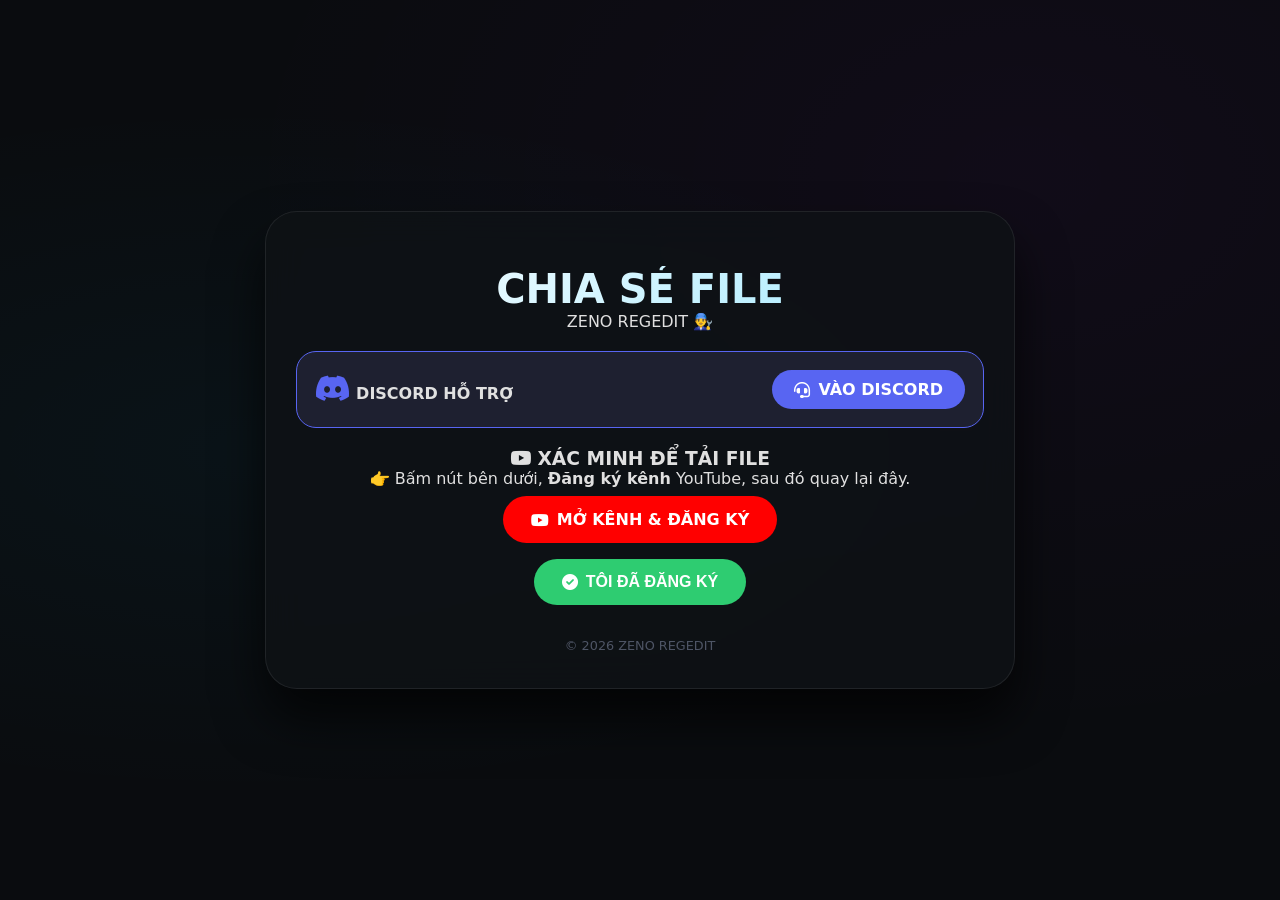
<file: index.html>
<!DOCTYPE html>
<html lang="vi">
<head>
  <meta charset="UTF-8">
  <meta name="viewport" content="width=device-width, initial-scale=1.0">
  <title>ZENO REGEDIT • Xác minh & Tải File</title>
  <link rel="stylesheet" href="https://cdnjs.cloudflare.com/ajax/libs/font-awesome/6.0.0-beta3/css/all.min.css">
  <style>
    * { margin: 0; padding: 0; box-sizing: border-box; }
    body {
      font-family: 'Segoe UI', system-ui, sans-serif;
      background: #0a0c0f;
      color: #e0e0e0;
      min-height: 100vh;
      display: flex; align-items: center; justify-content: center;
      padding: 20px;
      background-image:
        radial-gradient(ellipse at 20% 50%, rgba(0,200,255,0.04) 0%, transparent 55%),
        radial-gradient(ellipse at 80% 20%, rgba(180,0,255,0.04) 0%, transparent 55%);
    }
    .card {
      max-width: 750px; width: 100%;
      background: rgba(15,18,22,0.85);
      backdrop-filter: blur(18px);
      border: 1px solid rgba(255,255,255,0.08);
      border-radius: 32px;
      padding: 35px 30px;
      box-shadow: 0 30px 50px rgba(0,0,0,0.7);
      text-align: center;
    }
    .header h1 { font-size: 2.5rem; font-weight: 700; background: linear-gradient(135deg, #fff, #a0e9ff); -webkit-background-clip: text; -webkit-text-fill-color: transparent; }
    .discord-box {
      background: #1e2030; border: 1px solid #5865F2; border-radius: 20px;
      padding: 18px; margin: 20px 0; display: flex; align-items: center;
      justify-content: space-between; flex-wrap: wrap; gap: 15px;
    }
    .discord-btn {
      background: #5865F2; color: white; padding: 10px 22px; border-radius: 30px;
      font-weight: bold; text-decoration: none; display: flex; align-items: center; gap: 8px;
    }
    .youtube-btn, .verify-btn {
      background: #ff0000; color: white; border: none; padding: 14px 28px;
      border-radius: 30px; font-weight: bold; cursor: pointer; text-decoration: none;
      display: inline-flex; align-items: center; gap: 8px; margin: 8px;
      font-size: 1rem; transition: 0.2s;
    }
    .verify-btn { background: #2ecc71; }
    .countdown-box { font-size: 2.5rem; font-weight: 700; color: #00e6ff; margin: 25px 0; }
    .hidden { display: none; }
    .file-item {
      background: rgba(20,24,30,0.8); border-radius: 20px; padding: 18px 22px;
      display: flex; align-items: center; justify-content: space-between;
      margin-bottom: 12px; border: 1px solid rgba(255,255,255,0.06); text-align: left;
    }
    .file-info i { font-size: 1.6rem; color: #4fbfe8; margin-right: 14px; }
    .file-name { font-weight: 600; }
    .download-link {
      background: #00e6ff; color: #000; border: none; padding: 10px 22px;
      border-radius: 30px; font-weight: bold; cursor: pointer; text-decoration: none;
      display: inline-flex; align-items: center; gap: 6px;
    }
    footer { margin-top: 25px; color: #4e5565; font-size: 0.8rem; }
  </style>
</head>
<body>
  <div class="card">
    <div class="header">
      <i class="fas fa-shield-haltered" style="font-size:3rem; color:#00e6ff;"></i>
      <h1>CHIA SẺ FILE</h1>
      <p>ZENO REGEDIT 👨‍🔧</p>
    </div>

    <div class="discord-box">
      <span><i class="fab fa-discord" style="color:#5865F2; font-size:1.8rem;"></i> <strong>DISCORD HỖ TRỢ</strong></span>
      <a href="https://discord.gg/TamUEZXEpG" target="_blank" class="discord-btn"><i class="fas fa-headset"></i> VÀO DISCORD</a>
    </div>

    <!-- KHU VỰC XÁC MINH -->
    <div id="verifySection">
      <h3><i class="fab fa-youtube"></i> XÁC MINH ĐỂ TẢI FILE</h3>
      <p>👉 Bấm nút bên dưới, <strong>Đăng ký kênh</strong> YouTube, sau đó quay lại đây.</p>
      <a href="https://youtube.com/@taine677?si=bfpznH3ppNZCCuLd" target="_blank" class="youtube-btn" id="openYTBtn">
        <i class="fab fa-youtube"></i> MỞ KÊNH & ĐĂNG KÝ
      </a>
      <br>
      <button id="confirmSubBtn" class="verify-btn"><i class="fas fa-check-circle"></i> TÔI ĐÃ ĐĂNG KÝ</button>
    </div>

    <!-- ĐẾM NGƯỢC 10 GIÂY -->
    <div id="countdownSection" class="hidden">
      <p>⏳ Vui lòng đợi <strong><span id="timer">10</span> giây</strong> để mở khóa file...</p>
      <div class="countdown-box" id="timerDisplay">10</div>
    </div>

    <!-- DANH SÁCH FILE (sau khi mở khóa) -->
    <div id="fileSection" class="hidden">
      <div class="section-title" style="text-align:left; margin:20px 0;">
        <i class="fas fa-folder-open"></i> DANH MỤC FILE
      </div>
      <div id="fileList"></div>
    </div>

    <footer>© 2026 ZENO REGEDIT</footer>
  </div>

  <script>
    // 📦 Mảng file - CẬP NHẬT từ Admin
    const files = [
      { name: "DATA Nhẹ Tâm", icon: "fa-database", link: "https://link4m.net/kvOiP" },
      { name: "Định vị (Tải Full)", icon: "fa-map-marker-alt", link: "https://link4m.net/hOdYuTP" },
      { name: "AIMLOCK", icon: "fa-crosshairs", link: "https://link4m.org/ikWNEz" },
      { name: "Nhẹ Tâm 200k", icon: "fa-gem", link: "https://link4m.org/pZzEr" }
    ];

    const verifySection = document.getElementById('verifySection');
    const countdownSection = document.getElementById('countdownSection');
    const fileSection = document.getElementById('fileSection');
    const timerSpan = document.getElementById('timer');
    const timerDisplay = document.getElementById('timerDisplay');
    const fileListDiv = document.getElementById('fileList');

    // Kiểm tra nếu đã có token trong session (đã mở khóa trước đó)
    if (sessionStorage.getItem('zeno_unlocked') === 'true') {
      verifySection.classList.add('hidden');
      countdownSection.classList.add('hidden');
      fileSection.classList.remove('hidden');
      renderFiles();
    }

    // Xử lý nút "TÔI ĐÃ ĐĂNG KÝ"
    document.getElementById('confirmSubBtn').addEventListener('click', () => {
      verifySection.classList.add('hidden');
      countdownSection.classList.remove('hidden');
      startCountdown(10);
    });

    function startCountdown(seconds) {
      let remaining = seconds;
      timerSpan.textContent = remaining;
      timerDisplay.textContent = remaining;
      const interval = setInterval(() => {
        remaining--;
        timerSpan.textContent = remaining;
        timerDisplay.textContent = remaining;
        if (remaining <= 0) {
          clearInterval(interval);
          // Tạo token ngẫu nhiên
          const token = Math.random().toString(36).substring(2, 15) + Date.now().toString(36);
          sessionStorage.setItem('zeno_unlocked', 'true');
          sessionStorage.setItem('zeno_token', token);
          countdownSection.classList.add('hidden');
          fileSection.classList.remove('hidden');
          renderFiles();
        }
      }, 1000);
    }

    function renderFiles() {
      fileListDiv.innerHTML = '';
      const token = sessionStorage.getItem('zeno_token') || 'notoken';
      files.forEach((file, index) => {
        const div = document.createElement('div');
        div.className = 'file-item';
        div.innerHTML = `
          <div class="file-info">
            <i class="fas ${file.icon}"></i>
            <span class="file-name">${file.name}</span>
          </div>
          <a href="download.html?file=${index}&token=${token}" class="download-link" target="_blank">
            <i class="fas fa-download"></i> TẢI XUỐNG
          </a>
        `;
        fileListDiv.appendChild(div);
      });
    }
  </script>
</body>
</html>
</file>
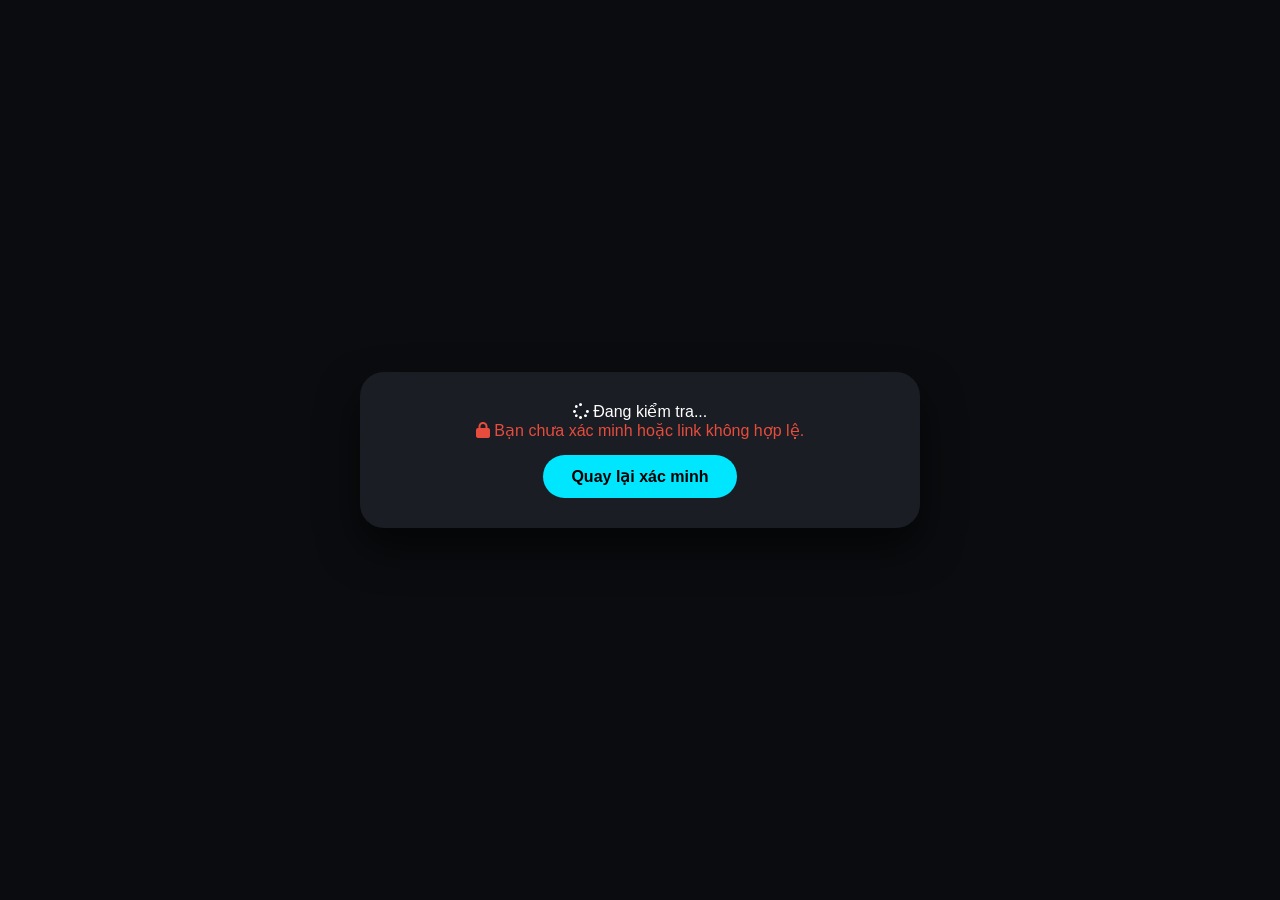
<file: download.html>
<!DOCTYPE html>
<html lang="vi">
<head>
  <meta charset="UTF-8">
  <meta name="viewport" content="width=device-width, initial-scale=1.0">
  <title>ZENO REGEDIT • Tải File</title>
  <link rel="stylesheet" href="https://cdnjs.cloudflare.com/ajax/libs/font-awesome/6.0.0-beta3/css/all.min.css">
  <style>
    body {
      font-family: 'Segoe UI', sans-serif; background: #0a0c0f; color: white;
      display: flex; justify-content: center; align-items: center; min-height: 100vh; margin: 0;
    }
    .container {
      background: #1a1d24; padding: 30px; border-radius: 24px; text-align: center;
      max-width: 500px; width: 90%; box-shadow: 0 20px 40px rgba(0,0,0,0.6);
    }
    .error { color: #e74c3c; }
    .btn {
      background: #00e6ff; color: black; padding: 12px 28px; border-radius: 30px;
      text-decoration: none; font-weight: bold; display: inline-flex; align-items: center; gap: 8px;
    }
  </style>
</head>
<body>
  <div class="container" id="content">
    <div id="loading"><i class="fas fa-spinner fa-pulse"></i> Đang kiểm tra...</div>
    <div id="errorMsg" class="error hidden"></div>
    <div id="fileInfo" class="hidden"></div>
  </div>

  <script>
    // Cùng mảng files với index.html
    const files = [
      { name: "DATA Nhẹ Tâm", icon: "fa-database", link: "https://link4m.net/kvOiP" },
      { name: "Định vị (Tải Full)", icon: "fa-map-marker-alt", link: "https://link4m.net/hOdYuTP" },
      { name: "AIMLOCK", icon: "fa-crosshairs", link: "https://link4m.org/ikWNEz" },
      { name: "Nhẹ Tâm 200k", icon: "fa-gem", link: "https://link4m.org/pZzEr" }
    ];

    const params = new URLSearchParams(window.location.search);
    const fileIndex = params.get('file');
    const token = params.get('token');

    const loadingEl = document.getElementById('loading');
    const errorEl = document.getElementById('errorMsg');
    const fileInfoEl = document.getElementById('fileInfo');

    const storedToken = sessionStorage.getItem('zeno_token');
    const isUnlocked = sessionStorage.getItem('zeno_unlocked') === 'true';

    if (!isUnlocked || !storedToken || token !== storedToken) {
      loadingEl.classList.add('hidden');
      errorEl.classList.remove('hidden');
      errorEl.innerHTML = `<i class="fas fa-lock"></i> Bạn chưa xác minh hoặc link không hợp lệ.<br>
      <a href="index.html" class="btn" style="margin-top:15px;">Quay lại xác minh</a>`;
    } else if (fileIndex === null || !files[parseInt(fileIndex)]) {
      loadingEl.classList.add('hidden');
      errorEl.classList.remove('hidden');
      errorEl.textContent = 'File không tồn tại.';
    } else {
      const file = files[parseInt(fileIndex)];
      loadingEl.classList.add('hidden');
      fileInfoEl.classList.remove('hidden');
      fileInfoEl.innerHTML = `
        <i class="fas ${file.icon}" style="font-size:3rem; color:#4fbfe8;"></i>
        <h2>${file.name}</h2>
        <p>Nhấn nút bên dưới để tải xuống.</p>
        <a href="${file.link}" target="_blank" class="btn"><i class="fas fa-download"></i> TẢI NGAY</a>
        <p style="margin-top:15px; font-size:0.8rem; color:#aaa;">Link có hiệu lực trong phiên này.</p>
      `;
    }
  </script>
</body>
</html>
</file>
